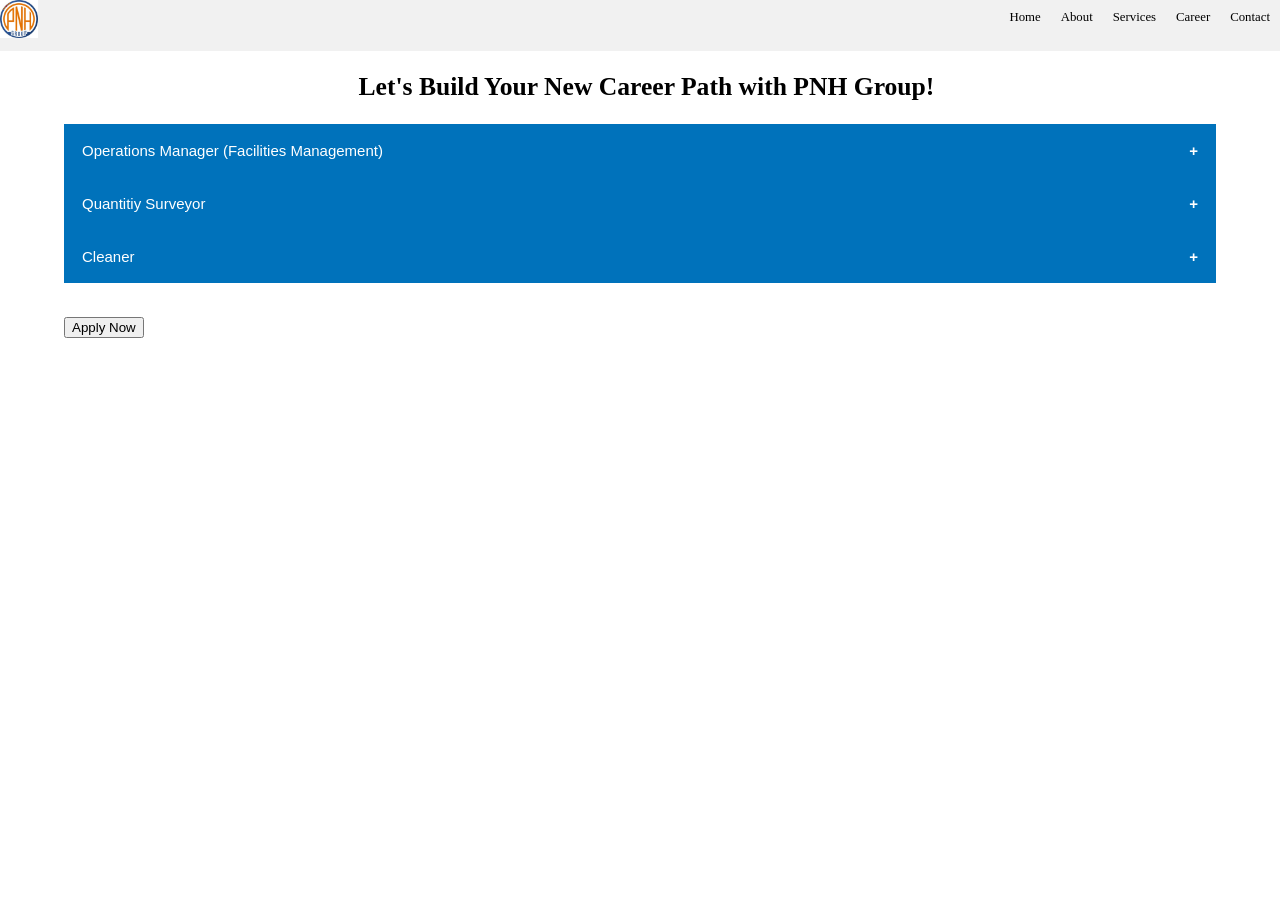
<file: career.html>
<!DOCTYPE html>
<html>

<meta name="viewport" content="width=device-width, initial-scale=1.0">

<head>
    <link rel="stylesheet" href="style.css">
    <script type="text/javascript" src="script.js"></script>
</head>

<body>
    <div class="header" style="font-size: 1vw">
        <img src="logo.jpg" class="logo"></img>
        <div class="header_options">
            <a href="index.html">Home</a>
            <a href="about.html">About</a>
            <a href="service.html">Services</a>
            <a href="career.html">Career</a>
            <a href="contact.html">Contact</a>
        </div>
    </div>

    <h2 style="padding-left: 1%; text-align: center; font-size: 2vw;">Let's Build Your New Career Path with PNH Group!</h2>

    <div style="width: 90%; margin: auto;">
        <button class="collapsible">Operations Manager (Facilities Management)</button>
        <div class="content">
            <p style="padding-left: 2%;"> <b>Roles & Responsibilities</b> <br> <br>

                                                •	Monitor and track all job request.<br>
                                                •	Monitor and track all project works and their progress status<br>
                                                •	Monitoring of KPIs to ensure compliance with performance framework<br>
                                                •	Assign vendors / sub-con / technicians to carry out project works<br>
                                                •	Monitor Non-compliance letters and liaise with Contracts Dept for response<br>
                                                •	Prepare,Plan and compile Monthly various schedules and reports related to the assigned facility<br>
                                                •	Liaise with stakeholders of the assigned facility as the Main POC<br>
                                                •	Track and monitor all clearance of Vendors / Sub-cons and technicians<br><br>
                                          <b>Job requirements</b><br>
                                                •	Degree in Engineering/Building/Facilities Management or relevant disciplines<br>
                                                •	Min 5 years relevant work experience in a similar role/industry<br>
                                                •	Experience in handling Government properties preferred<br>
                                                •	Strong communication and presentation skills<br>
                                                •	Strong in written and spoken English<br>
                                                •	Team driven, multitask, project management<br>
                </p>
        </div>

        <button class="collapsible">Quantitiy Surveyor</button>
        <div class="content">
            <p style="padding-left: 2%;"><b>Roles & Responsibilities</b> <br> <br>
                                            •	Support of maintenance and project works function<br>
                                            •	Prepare cost estimate for monthly breakdown call claim,  cost estimate for ad-hoc works by user FSOR <br>
                                            •	Evaluate and carry out joint measurement with Operation/Client (e-PO, Final BQ, etc.)<br>
                                            •	Review and prepare specifications, evaluate and recommend tender submissions and contract documentation (maintenance contract)<br>
                                            •	Prepare tender document, tender calling, tender evaluation, market survey report, contract documents, 
                                                including bills of quantities with clients/ architects, and preparing and analysing costing in detailed reports<br>
                                            •	Prepare tender documents, tender evaluation report, variation agreements and render professional advice on 
                                                any penalties, liquidated damages when deem necessary.<br>
                                            •	Prepare recommendation report (exercise option / CVR etc.) Carry out random audits of not less than two (2) projects on 
                                                maintenance replacement per month<br>
                                            •	Administer term contractors A&A works<br>
                                            •	Any other ad-hoc assignments assigned by the Management.<br><br>
                                            <b>Requirements</b><br>
                                            •	Candidate must possess at least a Diploma in Quantity Survey, Building, Engineering, Construction Management or other relevant qualifications 
                                                from a recognized tertiary establishment.<br>
                                            •	At least 5 years of relevant working experience (FM industry preferred) is required for this position.<br>
                                            </p>
        </div>

        <button class="collapsible">Cleaner</button>
        <div class="content">
            <p style="padding-left: 2%;"><b>Job Description</b><br><br>
                                            •	Cleaning, stocking and supplying designated facility areas (dusting, sweeping, vacuuming, mopping, cleaning ceiling vents, restroom cleaning etc)<br>
                                            •	Performing routine inspection and maintenance activities<br>
                                            •	Carry out heavy cleaning tasks and special projects<br><br>
                                        <b>Requirements</b><br>
                                            •	N or O Level/ Nitec Cert<br>
                                            •	1-2 years of experienced preferable<br>
                                            •	Can work with minimum supervision and at times independently, as well as under pressure<br>
                                            •	Able to multi-task and work independently<br>
                                            •	Able to perform overtime when necessary<br>
                                            •	Able to start work immediately or within short notice<br>
                                            </p>
        </div>

    <div style="padding-top: 3%;">
        <a href='https://forms.gle/ckFVGtM3rMhc5dSJ8' ><button>Apply Now</button></a>
    </div>

    </div>

    <script>
        var coll = document.getElementsByClassName("collapsible");
        var i;
        
        for (i = 0; i < coll.length; i++) {
          coll[i].addEventListener("click", function() {
            this.classList.toggle("active");
            var content = this.nextElementSibling;
            if (content.style.maxHeight){
              content.style.maxHeight = null;
            } else {
              content.style.maxHeight = content.scrollHeight + "px";
            } 
          });
        }
        </script>


</body>
</html>
</file>
<file: style.css>
html, body {
  margin: 0;
  padding: 0;
}

.header {
    overflow: hidden;
    background-color: #f1f1f1;
    height: 4vw;
  }
  
  /* Style the header links */
  .header a {
    float: left;
    color: black;
    text-align: center;
    padding: 10px;
    text-decoration: none;
    font-size: 1vw;
    line-height: auto;
    border-radius: 4px;
    text-decoration: none;
    vertical-align: middle;
  }

.logo {
    position: absolute;
    height: 3vw;
    width: auto;
  }
  
  /* Change the background color on mouse-over */
  .header a:hover {
    background-color: #ddd;
    color: black;
  }
  
  /* Style the active/current link*/
  .header a.active {
    background-color: dodgerblue;
    color: white;
  }
  
  /* Float the link section to the right */
  .header_options {
    font-size: 1vw;
    float: right;
  }
  

.about{
  background-image: url(images/companies.jpg);
  background-size: 50%;
  background-repeat: no-repeat;
  background-position: left;
}

.about1{
  background-image: url(images/companies.jpg);
  background-size: 50%;
  background-repeat: no-repeat;
  background-position: left;
}

.company_vision {
  display: flex;
  font-family: 'Franklin Gothic Medium', 'Arial Narrow', Arial, sans-serif;
  justify-content: center;
  align-items: center;
}

table, td {
  border: 0px solid lightslategrey;
  border-collapse: collapse;
  margin-left: auto; 
  margin-right: auto;
  text-align: center;
}



.services .service_header {
  text-decoration: lightgrey underline;
}

.companies .companies_header {
  text-decoration: lightgrey underline;
}

.about_header {
  text-decoration: lightgrey underline;
}

.contact_header {
  text-decoration: lightgrey underline;
}

.group_container {
  width: 80%;
  display: flex;
  flex-wrap: wrap;
  flex-direction: row;
  padding: 10px;
  align-items: center;
}


.service_container {
  width: 100%;
  display: flex;
  flex-wrap: wrap;
  flex-direction: row;
  padding: 10px;
}

.project_container {
  width: 100%;
  display: flex;
  flex-wrap: wrap;
  flex-direction: row;
  padding: 10px;
}

.companies_profiles {
  width: 100%;
  display: flex;
  flex-wrap: wrap;
  flex-direction: row;
  padding: 20px;
  vertical-align: middle;
}

.about_container {
  width: 100%;
  display: table-cell;
  flex-wrap: wrap;
  flex-direction: row;
  padding: 10px;
}

.service {
  display: flex;
  flex: 100%;
  padding: 10px;
  height: auto;
  align-items: center;
  justify-content: center;
  background-color: white;
}

.project {
  display: flex;
  flex: 100%;
  padding: 10px;
  height: auto;
}

.profile {
  display: flex;
  flex: 100%;
  padding: 10px;
  height: auto;
  padding-top: 10%;
}

.grp {
  display: flex;
  flex: 70%;
  padding: 10px;
  height: auto;
}

.about_info {
  display: flex;
  flex: 80%;
  padding: 10px;
  height: auto;
  vertical-align: middle;
  align-items: center;
  justify-content: center
}

.data {
  width: 80%;
  flex: 1;
  display: inline-block;
  text-align: right;
  vertical-align: middle;
}

.proj {
  width: 80%;
  flex: 1;
  display: inline-block;
  text-align: center;
  vertical-align: middle;
}

.flagship {
  width: 80%;
  flex: 1;
  display: inline-block;
  text-align: right;
  vertical-align: middle;
}

.flagship_proj {
  width: 80%;
  flex: 1;
  display: inline-block;
  text-align: left;
  vertical-align: middle;
}

.com_profile {
  width: 80%;
  flex: 1;
  display: inline-block;
  text-align: right;
  vertical-align: middle;
}


.info {
  width: 80%;
  flex: 1;  
  display:flex;
  text-align:right;
  vertical-align: middle;
  padding-left: 15%;

}


.about_img{
  width: 50%;
  height: auto;
}

@media screen and (max-width: 500px) {
  .service_container {
    display: flex;
    flex-wrap: wrap;
    flex-direction: row;
    padding: 10px;
  }

  .group_container {
    display: flex;
    flex-wrap: wrap;
    flex-direction: row;
    padding: 10px;
  }

  .about_container {
    display: flex;
    flex-wrap: wrap;
    flex-direction: row;
    padding: 10px;
  }
  

}
 
body{
  /* background-image: url("background.jpg"); */
  background-color: white;
  background-size:cover;
  background-repeat: no-repeat;
  background-position: center center;
  background-attachment: fixed;
}


.company_background{
  background-image: url(images/grpb.jpg);
  background-repeat: no-repeat;
  background-size: cover;
  background-position: center;
}



* {
  box-sizing: border-box;
}

/* Position the image container (needed to position the left and right arrows) */
.container {
  position: relative;
}

/* Position the image container (needed to position the left and right arrows) */
.build {
  position: relative;
}

.technical {
  position: relative;
}

.general {
  position: relative;
}

.energy {
  position: relative;
}

.highrise {
  position: relative;
}

.housekeeping {
  position: relative;
}

.landscaping {
  position: relative;
}

.pest_control {
  position: relative;
}

.infrastructure {
  position: relative;
}

.border_box{
  position: absolute;
  border: 3px solid white;
  left: 10px;
  right: 10px;
  top: 10px;
  bottom: 15px;
}

/* Hide the images by default */
.mySlides {
  display:none;
}

/* Hide the images by default */
.buildSlides {
  display:none;
}

.technicalSlides {
  display:none;
}

.generalSlides {
  display:none;
}

.energySlides {
  display:none;
}

.highriseSlides {
  display:none;
}

.housekeepingSlides {
  display:none;
}

.landscapingSlides {
  display:none;
}

.pest_controlSlides{
  display: none;
}

.infrastructureSlides {
  display:none;
}

/* Add a pointer when hovering over the thumbnail images */
.cursor {
  cursor: pointer;
}

/* Next & previous buttons */
.prev,
.next {
  cursor: pointer;
  position: absolute;
  top: 60%;
  width: auto;
  padding: 12px;
  margin-top: -50px;
  color: white;
  font-weight: bold;
  font-size: 1vw;
  border-radius: 0 1vw 1vw 0;
  user-select: none;
  -webkit-user-select: none;
}

/* Position the "next button" to the right */
.next {
  right: 0;
  border-radius: 1vw 0 0 1vw;
}


/* Position the "prev button" to the left */
.prev {
  left: 0;
  border-radius: 1vw 0 0 1vw;
}

/* On hover, add a black background color with a little bit see-through */
.prev:hover,
.next:hover {
  background-color: rgba(0, 0, 0, 0.8);
}

/* Number text (1/3 etc) */
.numbertext {
  color: white;
  font-size: 1vw;
  padding: auto auto;
  position: absolute;
  top: 5%;
  left: 5%;
}

/* Container for image text */
.caption-container {
  text-align: center;
  font-size: 1vw;
  background-color: #222;
  padding: 2px 16px;
  color: white;
  height: 5%;
}

.company_caption-container {
  text-align: center;
  font-size: 1vw;
  background-color: #222;
  padding: 2px 16px;
  color: white;
}

.row:after {
  content: "";
  display: table;
  clear: both;
}

/* Six columns side by side */
.column {
  float: left;
  width: 16.66%;
}

/* Add a transparency effect for thumnbail images */
.demo {
  opacity: 0.6;
}

.active,
.demo:hover {
  opacity: 1;
}

.col{
  float:left;
  width: 25%;
  padding: 5px;
}

.rows::after {
  content: "";
  clear: both;
  display: table;
}

.row1 {
  display: flex;
}

.row2 {
  display: flex;
}

.row3 {
  display: flex;
}

.row4 {
  display: flex;
}

.row5 {
  display: flex;
}

.column {
  flex: 20%;
  padding: 5px;
}

form {
  box-sizing: border-box;
  padding: 2rem;
  border-radius: 1rem;
  background-color: hsl(0, 0%, 100%);
  border: 4px solid hsl(0, 0%, 90%);
  display: grid;
  grid-template-columns: 1fr 1fr;
  gap: 2rem;
  width: 80%;
  align-items: center;
}


.sliderFrame {
  position:relative;
  width:20vw;
  height: 15vw;
  margin: 0 auto;
} 

#slider {
    width:20vw;
    height:15vw;
    background:#fff url(loading.gif) no-repeat 50% 50%;
    position:relative;
    margin:0 auto;
    box-shadow: 0px 1px 5px #999999;
}
#slider img {
    position:absolute;
    border:none;
    display:none;
}

.mySlides{
  display: none;
}

.collapsible {
  background-color: #0072BB;
  color: white;
  cursor: pointer;
  padding: 18px;
  width: 100%;
  border: none;
  text-align: left;
  outline: none;
  font-size: 15px;
}

.active, .collapsible:hover {
  background-color: #006090;
}

.collapsible:after {
  content: '\002B';
  color: white;
  font-weight: bold;
  float: right;
  margin-left: 5px;
}

.active:after {
  content: "\2212";
}

.content {
  padding: 0 18px;
  max-height: 0;
  overflow: hidden;
  transition: max-height 0.2s ease-out;
  background-color: #f1f1f1;
}
</file>
